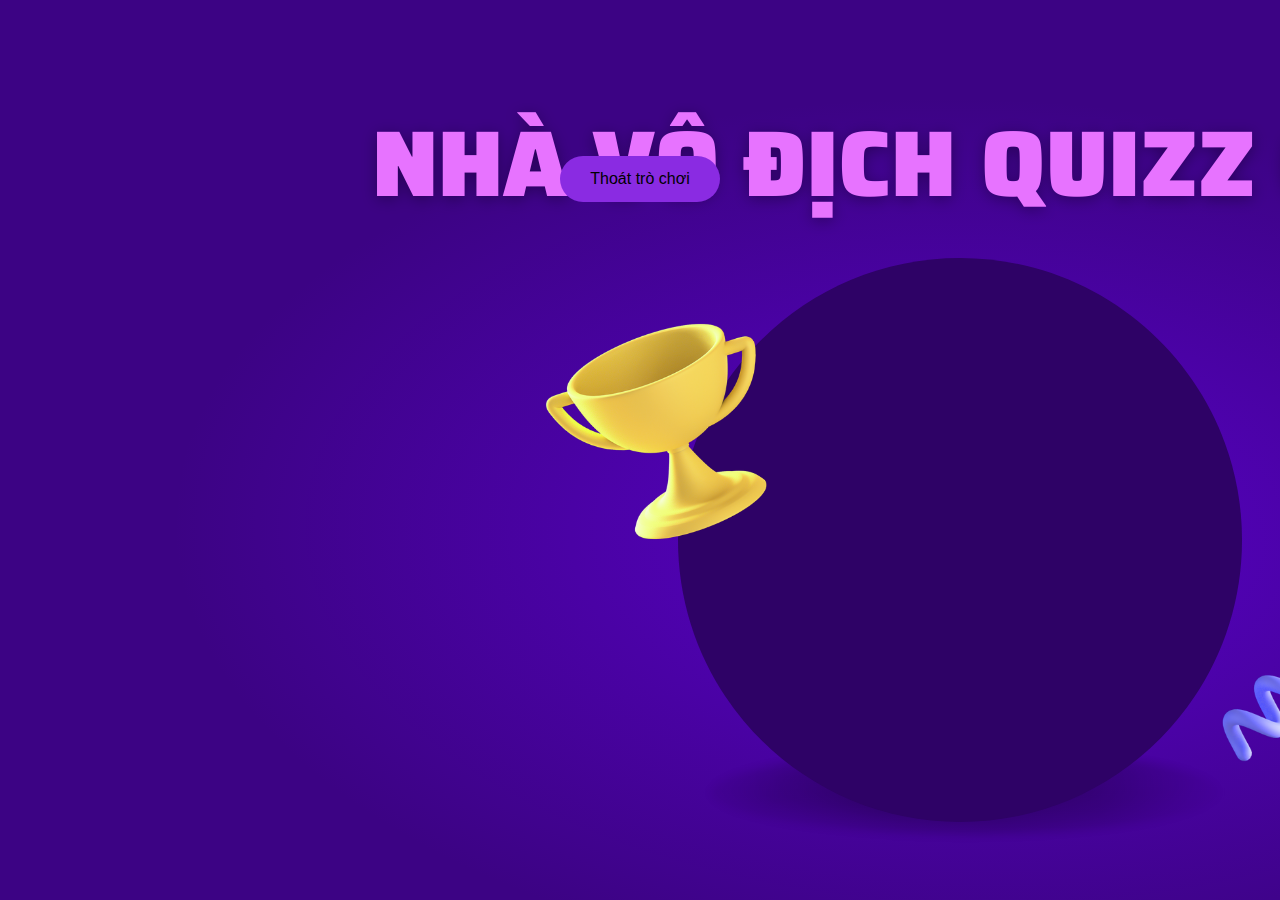
<file: client/XepHang/index.html>
<!DOCTYPE html>
<html lang="en">

<head>
    <meta charset="UTF-8">
    <meta http-equiv="X-UA-Compatible" content="IE=edge">
    <meta name="viewport" content="width=device-width, initial-scale=1.0">
    <link rel="stylesheet" href="cssRank.css">
    <title>Rank</title>
</head>

<body>
    <div id="nhanVat" style="display: none;">
        <img  id="anhDaiDien" src="../img/avt1.png" alt="">
        <div id="ten" style="font-size: 60px; color: white;">victosmat</div>
        <div id="diem" style="font-size: 30px; color: white;"></div>
    </div>
    <div id="nutXuLy">
        <button class="btn" onclick="btnThoat()">Thoát trò chơi</button>
    </div>
    <script src="../config.js"></script>
    <script src="funtionRank.js"></script>

</body>

</html>
</file>
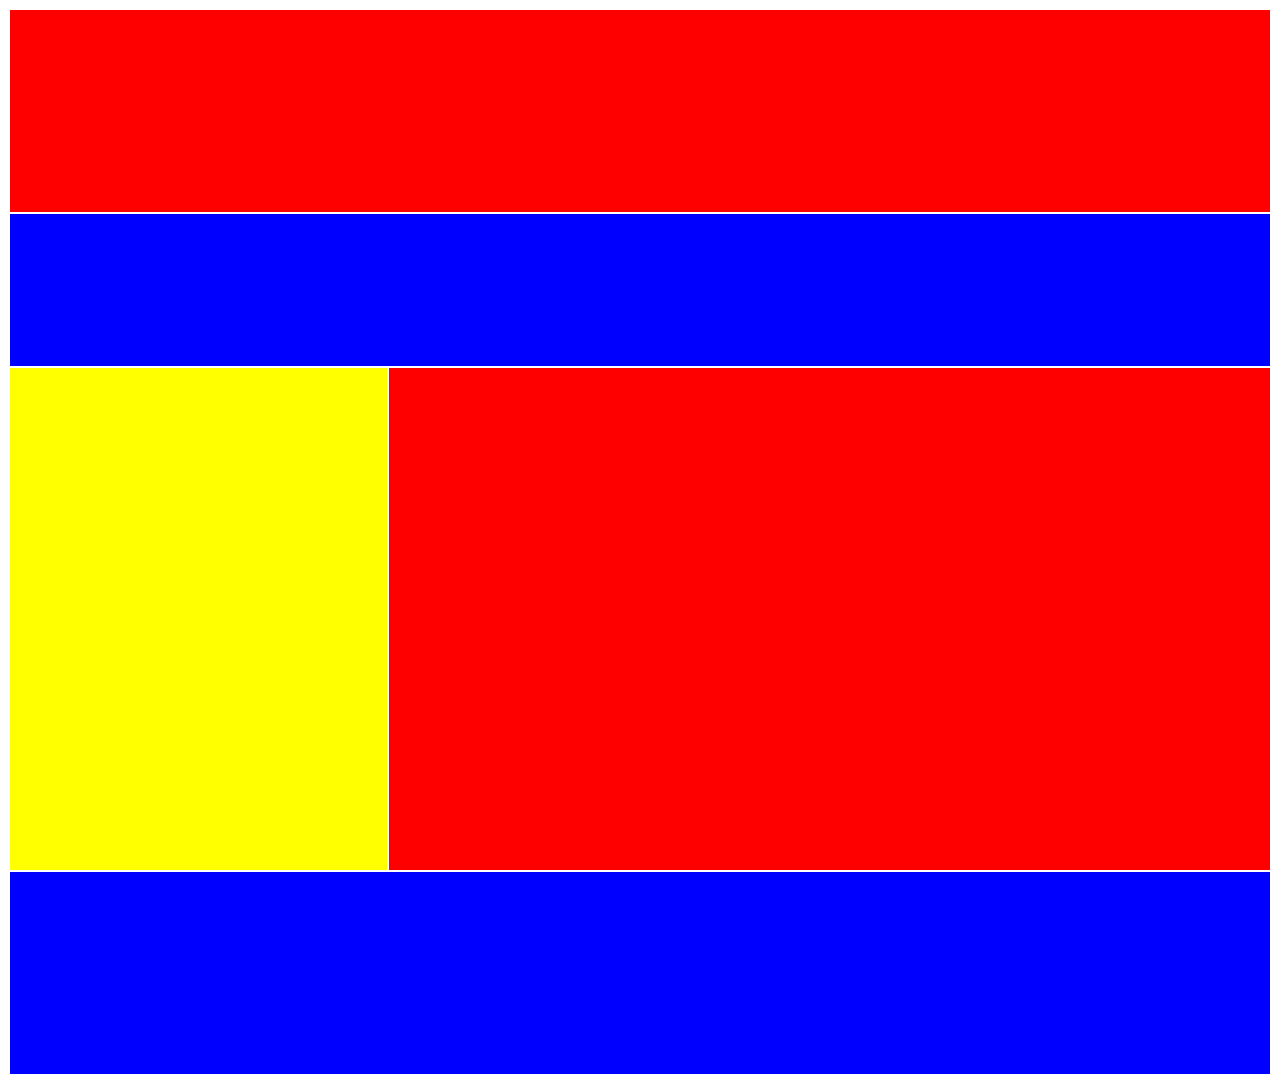
<file: server/target/classes/index.html>
<!DOCTYPE html>
<html lang="en">
<head>
    <meta charset="UTF-8">
    <meta http-equiv="X-UA-Compatible" content="IE=edge">
    <meta name="viewport" content="width=device-width, initial-scale=1.0">
    <title>Document</title>
    <link rel="stylesheet" href="styles.css">
</head>
<body>
    <table width="100%">
        <tr>
          <th id="id1" colspan="2"></th>
        </tr>
        <tr>
          <td id="id2" colspan="2"></td>
        </tr>
        <tr>
          <td id="id3"></td>
          <td id="id4"></td>
        </tr>
        <tr>
            <td id="id5" colspan="2"></td>
        </tr>
      </table>
</body>
</html>
</file>
<file: client/XepHang/cssRank.css>
body {
    background: no-repeat;
    background-image: url("../img/thangCuoc.png");
}

#nhanVat {
    text-align: center;
    margin-top: 400px;
}

input {
    text-indent: 10px;
}

img {
    width: 300px;
}

#name {
    font-size: 50px;
    color: aquamarine;
}

.btn {
    border: none;
    background-color: blueviolet;
    border-radius: 5px;
    padding: 0px 30px;
    display: inline-block;
    margin: 30px 30px;
    line-height: 46px;
    font-weight: 400;
    font-size: 16px;
    border-radius: 23px;
}


.btn:hover,
.btn.hover {
    background-color: darkturquoise;
    color: #ffffff;
}

#nutXuLy {
    margin-top: 10%;
    text-align: center;
}
</file>
<file: server/target/classes/styles.css>
#id1{
    width: 100%;
    height: 200px;
    background-color: red;
}
#id2{
    width: 100%;
    height: 150px;
    background-color: blue;
}
#id3{
    width: 30%;
    height: 500px;
    background-color: yellow;
}
#id4{
    width: 70%;
    height: 500px;
    background-color: red;
}
#id5{
    width: 100%;
    height: 200px;
    background-color: blue;
}
</file>
